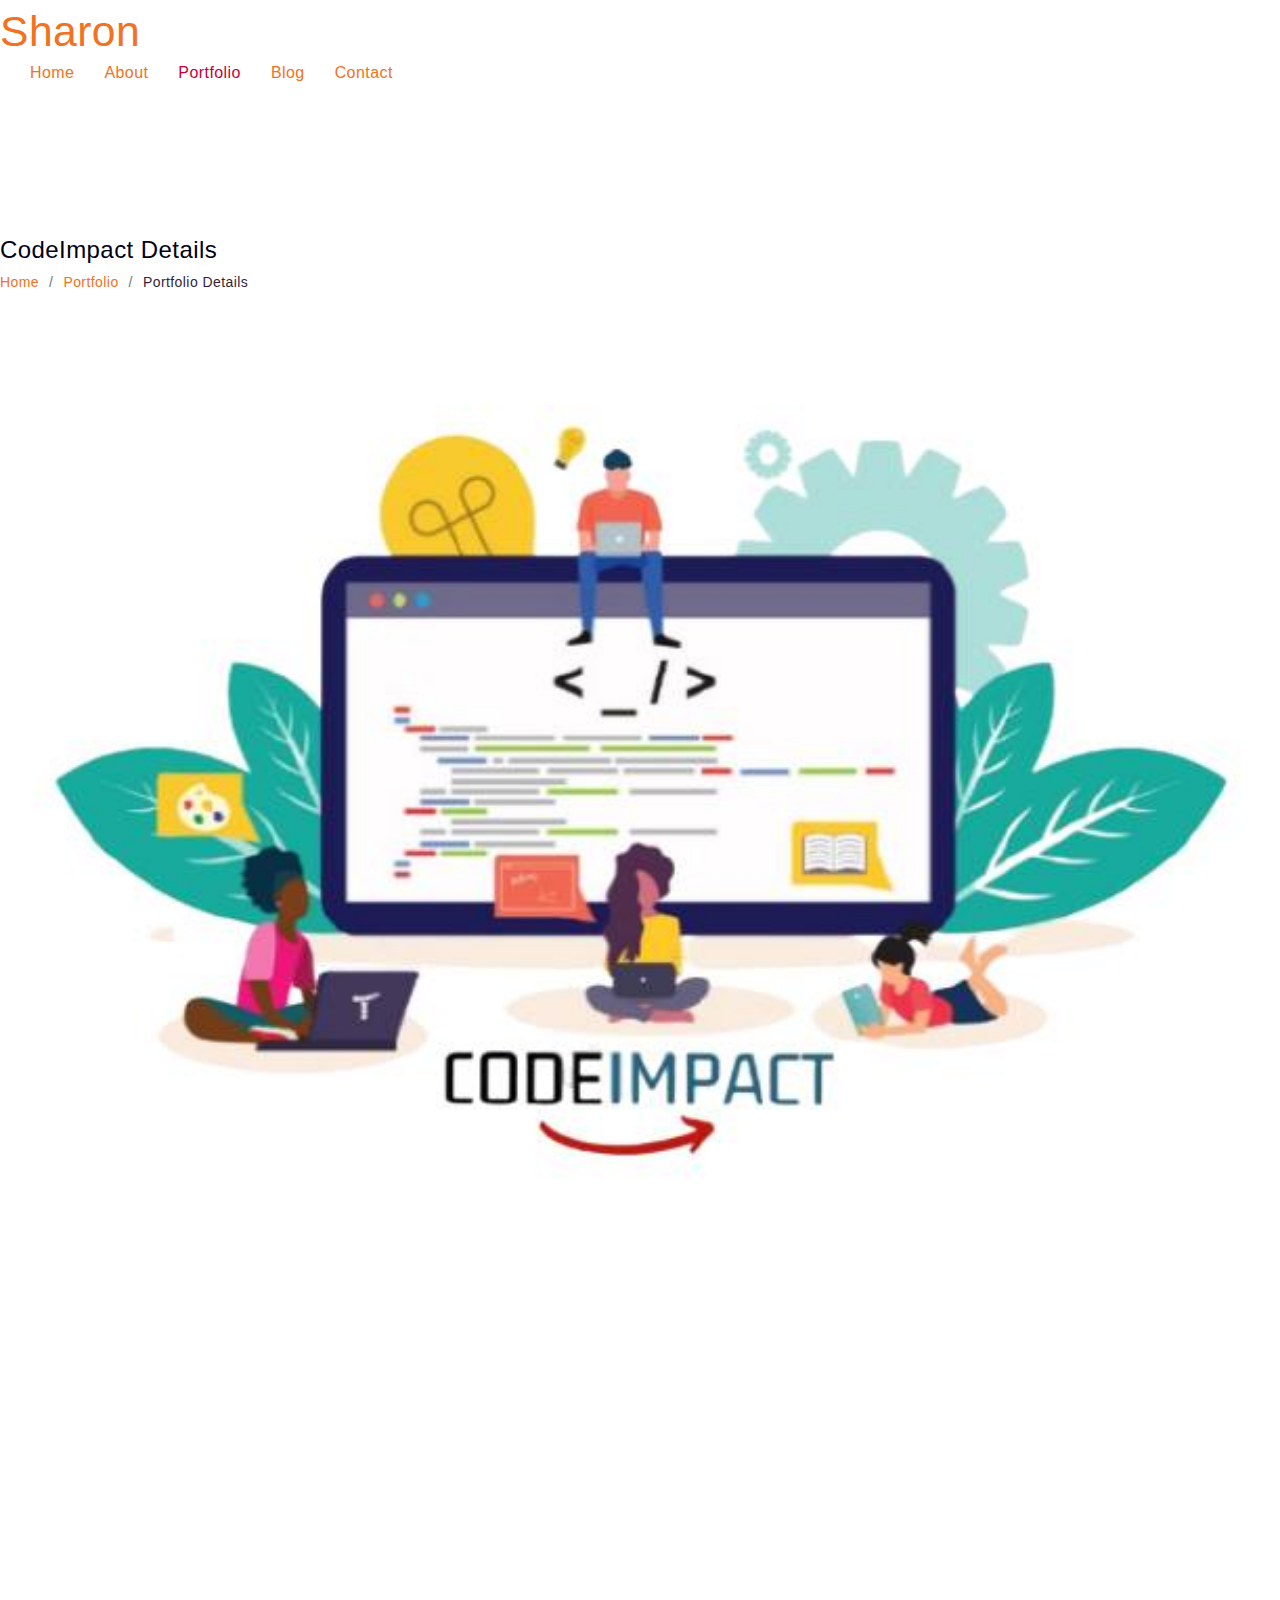
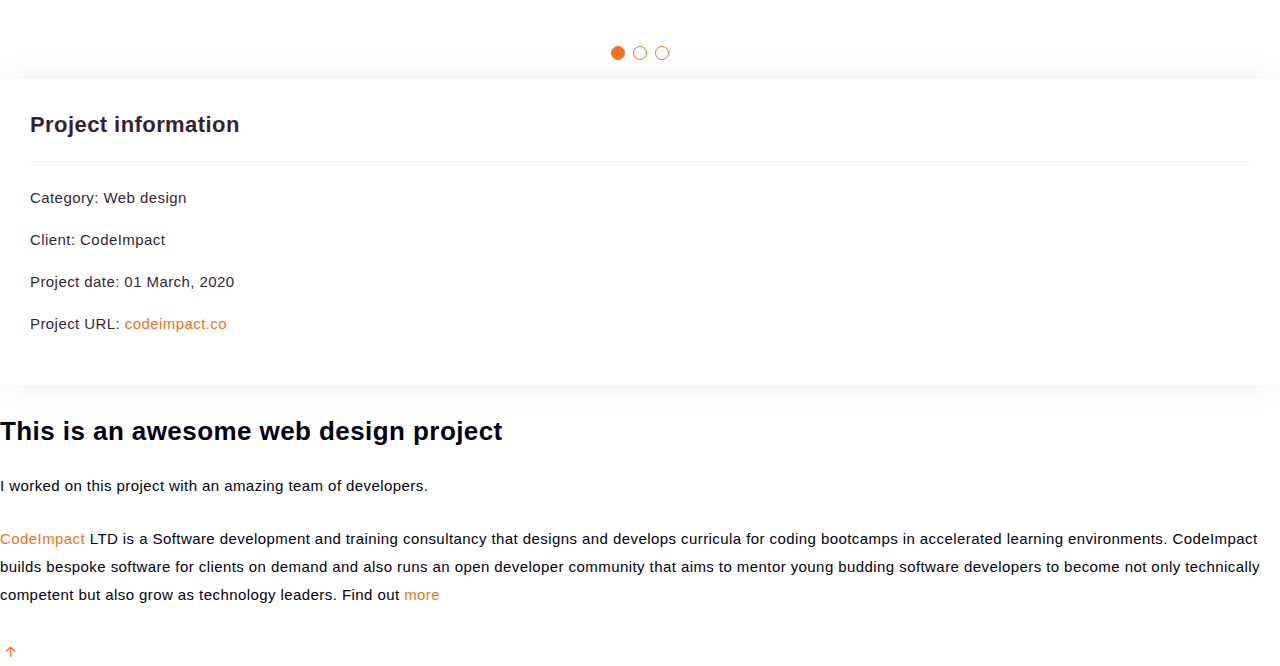
<file: my-portfoio/pages/portfolioDetails/web/codeimpactdetails.html>
<!DOCTYPE html>
<html lang="en">
  <head>
    <meta charset="utf-8" />
    <meta content="width=device-width, initial-scale=1.0" name="viewport" />
    <title>Portfolio Details</title>
    <meta content="" name="description" />
    <meta content="" name="keywords" />

    <!-- Bootstrap CSS -->
    <link
      href="https://cdn.jsdelivr.net/npm/bootstrap@5.0.0-beta2/dist/css/bootstrap.min.css"
      rel="stylesheet"
      integrity="sha384-BmbxuPwQa2lc/FVzBcNJ7UAyJxM6wuqIj61tLrc4wSX0szH/Ev+nYRRuWlolflfl"
      crossorigin="anonymous"
    />

    <!-- CSS Files -->
    <link
      rel="stylesheet"
      href="/my-portfoio/src/assets/bootstrap-icons/bootstrap-icons.css"
    />
    <link rel="stylesheet" href="/my-portfoio/src/assets/boxicons/css/boxicons.min.css" />
    <link rel="stylesheet" href="/my-portfoio/src/assets/glightbox/css/glightbox.min.css" />
    <link rel="stylesheet" href="/my-portfoio/src/assets/swiper/swiper-bundle.min.css" />

    <!-- Main CSS File -->
    <link href="/my-portfoio/src/css/styles.css" rel="stylesheet" />
  </head>

  <body>
    <!-- ======= Header ======= -->
    <header id="header" class="fixed-top header-inner-pages">
      <div class="container d-flex align-items-center justify-content-between">
        <h1 class="logo"><a href="../index.html">Sharon</a></h1>

        <nav id="navbar" class="navbar">
          <ul>
            <li><a class="nav-link scrollto" href="#hero">Home</a></li>
            <li><a class="nav-link scrollto" href="#about">About</a></li>
            <li>
              <a class="nav-link active scrollto" href="#portfolio"
                >Portfolio</a
              >
            </li>
            <li><a class="nav-link scrollto" href="#journal">Blog</a></li>
            <li><a class="nav-link scrollto" href="#contact">Contact</a></li>
          </ul>
          <i class="bi bi-list mobile-nav-toggle"></i>
        </nav>
        <!-- .navbar -->
      </div>
    </header>
    <!-- End Header -->

    <main id="main">
      <!-- ======= Breadcrumbs Section ======= -->
      <section class="breadcrumbs">
        <div class="container">
          <div class="d-flex justify-content-between align-items-center">
            <h2>CodeImpact Details</h2>
            <ol>
              <li><a href="index.html">Home</a></li>
              <li><a href="portfolio.html">Portfolio</a></li>
              <li>Portfolio Details</li>
            </ol>
          </div>
        </div>
      </section>
      <!-- Breadcrumbs Section -->

      <!-- ======= Portfolio Details Section ======= -->
      <section id="portfolio-details" class="portfolio-details">
        <div class="container">
          <div class="row gy-4">
            <div class="col-lg-8">
              <div class="portfolio-details-slider swiper-container">
                <div class="swiper-wrapper align-items-center">
                  <div class="swiper-slide">
                    <img
                      src="/my-portfoio/src/img/portfolio/web/codeimpact.jpg"
                      alt=""
                    />
                  </div>

                  <div class="swiper-slide">
                    <img
                      src="/my-portfoio/src/img/portfolio/web/ci.png"
                      alt=""
                    />
                  </div>

                  <div class="swiper-slide">
                    <img src="/my-portfoio/src/img/portfolio/web/codeimpact.png" alt="" />
                  </div>
                </div>
                <div class="swiper-pagination"></div>
              </div>
            </div>

            <div class="col-lg-4">
              <div class="portfolio-info">
                <h3>Project information</h3>
                <ul>
                  <li><strong>Category</strong>: Web design</li>
                  <li><strong>Client</strong>: CodeImpact</li>
                  <li><strong>Project date</strong>: 01 March, 2020</li>
                  <li>
                    <strong>Project URL</strong>:
                    <a href="https://codeimpact.co/">codeimpact.co</a>
                  </li>
                </ul>
              </div>
              <div class="portfolio-description">
                <h2>This is an awesome web design project</h2>
                <p>
                  I worked on this project with an amazing team of developers.
                  <p>
                    <a href="https://codeimpact.co/">CodeImpact </a>LTD is a Software development and training consultancy 
                    that designs and develops curricula for coding bootcamps in 
                    accelerated learning environments. 
                    CodeImpact builds bespoke software for clients on demand 
                    and also runs an open developer community that aims to mentor 
                    young budding software developers to become not only technically 
                    competent but also grow as technology leaders.
                    Find out <a href="https://codeimpact.co/about/">more</a>
                  </p>
                </p>
              </div>
            </div>
          </div>
        </div>
      </section>
      <!-- End Portfolio Details Section -->
    </main>
    <!-- End #main -->

    <!--Footersection-->

    <a
      href="#"
      class="back-to-top d-flex align-items-center justify-content-center"
      ><i class="bi bi-arrow-up-short"></i
    ></a>

    <!--JS Files -->
    <script
      src="https://cdn.jsdelivr.net/npm/bootstrap@5.0.0-beta2/dist/js/bootstrap.bundle.min.js"
      integrity="sha384-b5kHyXgcpbZJO/tY9Ul7kGkf1S0CWuKcCD38l8YkeH8z8QjE0GmW1gYU5S9FOnJ0"
      crossorigin="anonymous"
    ></script>
    <script src="/my-portfoio/src/assets/glightbox/js/glightbox.min.js"></script>
    <script src="/my-portfoio/src/assets/isotope-layout/isotope.pkgd.min.js"></script>
    <script src="/my-portfoio/src/assets/swiper/swiper-bundle.min.js"></script>
    <script src="/my-portfoio/src/assets/typed.js/typed.min.js"></script>

    <!--Main JS File -->
    <script src="/my-portfoio/src/js/scripts.js"></script>
  </body>
</html>
</file>
<file: my-portfoio/src/css/styles.css>
@import url('https://fonts.googleapis.com/css2?family=Playfair+Display&display=swap');

/*--------------------------------------------------------------
# General      
--------------------------------------------------------------*/
body {
  background: #ffffff;
  color: #351f39;
  font-family: 'Poppins', helvetica;
  font-size: 16pt;
  font-weight: 300;
  line-height: 2rem;
  letter-spacing: 0.02em;
  overflow-x: hidden;
  margin: 0 auto;
  padding: 0;
  box-sizing: border-box;
}

h1,
h2,
h3,
h4,
h5,
h6 {
  margin: 0;
}

h2 {
  color: #010114;
  font-weight: 600;
}

h4 {
  color: #292929;
  font-size: 14px;
  font-weight: 600;
}

a {
  color: #f37121;
  text-decoration: none !important;
  transition: all 0.5s ease-in-out 0s;
  font-weight: 400;
}

a:hover {
  transition: all 0.5s ease-in-out 0s;
}

p {
  margin: 25px 0;
  padding: 0;
  font-size: 15px;
  color: #0b032d;
  line-height: 28px;
}

::-moz-selection {
  background: #b8a07e;
  color: #fff;
}

::selection {
  background: #b8a07e;
  color: #fff;
}

.section-button {
  border: solid #c70039 0.2rem;
  color: #002d5b;
  font-size: 1rem;
  height: 50px;
  padding: 0 10px;
  border-radius: 25px;
  margin: 2rem 1rem 0 0;
  font-weight: 800;
}
.section-button a {
  color: #002d5b;
}
.section-button a:hover {
  color: #c70039;
}
button:hover {
  color: #c70039;
}

.padDiv {
  padding: 30px 20px;
}

.section-title {
  margin-bottom: 70px;
}

.section-title h2 {
  font-size: 25px;
  letter-spacing: 2px;
  color: #002d5b;
}
.paddsection {
  padding-top: 9rem;
  padding-bottom: 9rem;
}

.paddsections {
  padding-top: 9rem;
  padding-bottom: 9rem !important;
}

.hvr-shutter-in-horizontal::before {
  background: #333;
}

.hvr-shutter-in-horizontal:hover {
  background: #b8a07e;
}

.mb-30 {
  margin-bottom: 30px;
}

.main-content {
  padding-top: 140px;
}
/*--------------------------------------------------------------
# Header
--------------------------------------------------------------*/
#header {
  transition: all 0.5s;
  z-index: 997;
  padding: 15px 0;
  background-color: #fff;
  top: -100%;
  box-shadow: 0px 2px 25px rgba(0, 0, 0, 0.08);
}
#header.header-scrolled,
#header.header-inner-pages {
  top: 0;
}
@media (max-width: 992px) {
  #header {
    border: 0;
  }
}
/**
* Desktop Navigation 
*/
.navbar {
  padding: 0;
}

.navbar ul {
  margin: 0;
  padding: 0;
  display: flex;
  list-style: none;
  align-items: center;
}

.navbar li {
  position: relative;
}

.navbar a {
  display: flex;
  align-items: center;
  justify-content: space-between;
  padding: 10px 0 10px 30px;
  font-family: 'Poppins', sans-serif;
  font-size: 12pt;
  font-weight: 500;
  color: #f37121;
  white-space: nowrap;
  transition: 0.3s;
}

.navbar a i {
  font-size: 12px;
  line-height: 0;
  margin-left: 5px;
}

.navbar a:hover,
.navbar .active,
.navbar li:hover > a {
  color: #c70039;
}
/**
* Mobile Navigation 
*/
.mobile-nav-toggle {
  color: #4b4a4a;
  font-size: 28px;
  cursor: pointer;
  display: none;
  line-height: 0;
  transition: 0.5s;
}

.mobile-nav-toggle.bi-x {
  color: #fff;
}

@media (max-width: 991px) {
  .mobile-nav-toggle {
    display: block;
  }
  .navbar ul {
    display: none;
  }
}

.navbar-mobile {
  position: fixed;
  overflow: hidden;
  top: 0;
  right: 0;
  left: 0;
  bottom: 0;
  background: rgba(49, 49, 49, 0.9);
  transition: 0.3s;
}

.navbar-mobile .mobile-nav-toggle {
  position: absolute;
  top: 15px;
  right: 15px;
}

.navbar-mobile ul {
  display: block;
  position: absolute;
  top: 55px;
  right: 15px;
  bottom: 15px;
  left: 15px;
  padding: 10px 0;
  border-radius: 10px;
  background-color: #fff;
  overflow-y: auto;
  transition: 0.3s;
}

.navbar-mobile a {
  padding: 10px 20px;
  font-size: 15px;
  color: #f37121;
}

.navbar-mobile a:hover,
.navbar-mobile .active,
.navbar-mobile li:hover > a {
  color: #c70039;
}

.navbar-mobile .getstarted {
  margin: 15px;
}

/*--------------------------------------------------------------
# Hero
--------------------------------------------------------------*/
#hero {
  background: url('../img/home-banner-img.jpg') repeat scroll center
    center/cover;
  filter: grayscale(25%);
  height: 100vh;
  width: 100%;
}

#hero .hero-content {
  height: 100vh;
  text-align: left;
  width: 100%;
  display: flex;
  justify-content: center;
  flex-direction: column;
}
.hero-content h2 {
  color: #fff;
  line-height: 3.5rem;
  font-size: 40pt;
}

.hero-content h1 {
  font-size: 40px;
  font-weight: 700;
  margin-bottom: 10px;
  text-transform: uppercase;
  color: #f37121;
}

.hero-content p {
  font-size: 13px;
  letter-spacing: 3px;
  margin-top: 0;
  margin-bottom: 30px;
  text-transform: capitalize;
  color: #fff;
  font-weight: 500;
}

.hero-content .list-social li {
  float: left;
  margin-right: 20px;
}

.hero-content .list-social li i {
  color: #f37121;
  font-size: 1.5rem;
}

/*-----------------------------------------------------------------------------------*/
/*  About
/*-----------------------------------------------------------------------------------*/
#about {
  width: 100%;
  height: auto;
  background: #ffffff;
  padding-top: 9rem;
}

#about .div-img-bg {
  padding-bottom: 2.8rem;
  border: 15px solid rgba(243, 113, 33, 0.9);
  border-radius: 8%;
}

#about .div-img-bg .about-img img {
  width: 100%;
  box-shadow: 0px 0px 85px 0px rgba(71, 10, 10, 0.14);
  margin-top: -60px;
  margin-left: 40px;
  height: 400px;
  -o-object-fit: cover;
  object-fit: cover;
}

#about .about-descr .p-heading {
  font-size: 28px;
  text-align: left;
  color: #002d5b;
}

#about .about-descr .separator {
  max-width: 80%;
  margin-bottom: 0;
  text-align: left;
  color: #010114;
}

/*--------------------------------------------------------------
# Services
--------------------------------------------------------------*/
#services {
  color: #002d5b;
}
#services p {
  color: #010114;
}

#services .service-item {
  border: solid 1px rgba(0, 45, 91, 0.1);
  box-shadow: 2px 2px 2px 1px rgba(0, 0, 0, 0.2);
  transition: all 0.4s ease-out 0s;
  position: relative;
  padding: 3rem;
  height: 550px;
}
#services .service-item:hover {
  background-color: rgba(17, 29, 94, 0.1);
}
#services .service-item .service-img img {
  margin-bottom: 1.4rem;
}

/*--------------------------------------------------------------
# Portfolio
--------------------------------------------------------------*/
#portfolio {
  position: relative;
  background-color: rgba(0, 45, 91, 0.1);
}

#portfolio #portfolio-flters {
  padding: 0;
  margin: 0 auto 35px auto;
  list-style: none;
  text-align: center;
  border-radius: 50px;
  padding: 2px 15px;
}

#portfolio #portfolio-flters li {
  cursor: pointer;
  display: inline-block;
  padding: 10px 15px 8px 15px;
  font-size: 14px;
  font-weight: 600;
  line-height: 1;
  text-transform: uppercase;
  color: #002d5b;
  margin-bottom: 5px;
  transition: all 0.3s ease-in-out;
}

#portfolio #portfolio-flters li:hover,
#portfolio #portfolio-flters li.filter-active {
  color: #f37121;
}

#portfolio #portfolio-flters li:last-child {
  margin-right: 0;
}

#portfolio .portfolio-item {
  margin-bottom: 30px;
}

#portfolio .portfolio-item .portfolio-info {
  opacity: 0;
  position: absolute;
  left: 30px;
  right: 30px;
  bottom: 0;
  z-index: 3;
  transition: all ease-in-out 0.3s;
  background: rgba(255, 255, 255, 0.9);
  padding: 15px;
}

#portfolio .portfolio-item .portfolio-info h4 {
  font-size: 18px;
  color: #111d5e;
  font-weight: 600;
  margin-bottom: 10px;
}

#portfolio .portfolio-item .portfolio-info p {
  color: #f37121;
  font-size: 14px;
  margin: 0;
  padding: 0;
}
.portfolio-details .portfolio-description p {
  color: #010114;
}
#portfolio .portfolio-item .portfolio-info .preview-link,
#portfolio .portfolio-item .portfolio-info .details-link {
  position: absolute;
  right: 40px;
  font-size: 24px;
  top: calc(50% - 18px);
  color: #f37121;
}

#portfolio .portfolio-item .portfolio-info .preview-link:hover,
#portfolio .portfolio-item .portfolio-info .details-link:hover {
  color: #c70039;
}

#portfolio .portfolio-item .portfolio-info .details-link {
  right: 10px;
}

#portfolio .portfolio-item:hover .portfolio-info {
  opacity: 1;
  bottom: 20px;
}

/*--------------------------------------------------------------
# Portfolio Details
--------------------------------------------------------------*/
.portfolio-details {
  padding-top: 40px;
}

.portfolio-details .portfolio-details-slider img {
  width: 100%;
}

.portfolio-details .portfolio-details-slider .swiper-pagination {
  margin-top: 20px;
  position: relative;
}

.portfolio-details
  .portfolio-details-slider
  .swiper-pagination
  .swiper-pagination-bullet {
  width: 12px;
  height: 12px;
  background-color: #fff;
  opacity: 1;
  border: 1px solid #f37121;
}

.portfolio-details
  .portfolio-details-slider
  .swiper-pagination
  .swiper-pagination-bullet-active {
  background-color: #f37121;
}

.portfolio-details .portfolio-info {
  padding: 30px;
  box-shadow: 0px 0 30px rgba(75, 74, 74, 0.08);
}

.portfolio-details .portfolio-info h3 {
  font-size: 22px;
  font-weight: 700;
  margin-bottom: 20px;
  padding-bottom: 20px;
  border-bottom: 1px solid #eee;
}

.portfolio-details .portfolio-info ul {
  list-style: none;
  padding: 0;
  font-size: 15px;
}

.portfolio-details .portfolio-info ul li + li {
  margin-top: 10px;
}

.portfolio-details .portfolio-description {
  padding-top: 30px;
}

.portfolio-details .portfolio-description h2 {
  font-size: 26px;
  font-weight: 700;
  margin-bottom: 20px;
}

.portfolio-details .portfolio-description p {
  padding: 0;
}

/*--------------------------------------------------------------
# Breadcrumbs
--------------------------------------------------------------*/
.breadcrumbs {
  padding: 120px 0 0 0;
  background-color: white;
  min-height: 40px;
}

@media (max-width: 992px) {
  .breadcrumbs {
    padding-top: 100px;
  }
}

.breadcrumbs h2 {
  font-size: 24px;
  font-weight: 300;
  margin: 0;
}

@media (max-width: 992px) {
  .breadcrumbs h2 {
    margin: 0 0 10px 0;
  }
}

.breadcrumbs ol {
  display: flex;
  flex-wrap: wrap;
  list-style: none;
  padding: 0;
  margin: 0;
  font-size: 14px;
}

.breadcrumbs ol li + li {
  padding-left: 10px;
}

.breadcrumbs ol li + li::before {
  display: inline-block;
  padding-right: 10px;
  color: #6c757d;
  content: '/';
}

@media (max-width: 768px) {
  .breadcrumbs .d-flex {
    display: block !important;
  }
  .breadcrumbs ol {
    display: block;
  }
  .breadcrumbs ol li {
    display: inline-block;
  }
}
/*--------------------------------------------------------------
# Blog
--------------------------------------------------------------*/
#blogs .blog-item {
  box-shadow: 2px 2px 2px 1px rgba(1, 1, 20, 0.2);
  background-color: rgba(1, 1, 20, 0.9);
  border-radius: 0.4rem;
  height: 600px;
}

#blogs .blog-item .blog-img img {
  width: 100%;
}

#blogs .blog-item h5,
p {
  color: #fff;
}
#blogs .blog-item p {
  padding: 0 1rem 0 1rem;
  font-size: 12pt;
}
#blogs .blog-item h5 {
  padding-top: 1rem;
  font-weight: 700;
}
#blogs .blog-item .blog-info h6 {
  color: #f37121;
}
#blogs .blog-item .blog-info a {
  font-weight: 600;
}

/*--------------------------------------------------------------
# Contact
--------------------------------------------------------------*/
#contact {
  background-color: #010114;
  padding-top: 90px;
}
#contact h2 {
  color: #ffffff;
}
#contact p {
  color: #ffffff;
  font-size: 14pt;
}

#contact span {
  font-size: 25pt;
  font-weight: 700;
}
/*--------------------------------------------------------------
# Footer
--------------------------------------------------------------*/
#footer {
  background: #010114;
  padding-top: 50px;
  padding-bottom: 50px;
}

#footer .socials-media {
  width: 100%;
}

#footer .socials-media ul {
  display: inline-block;
  float: none;
  margin: 0 0 20px 0;
}

#footer .socials-media ul li {
  float: left;
  margin-left: 10px;
  margin-right: 10px;
}

#footer .socials-media ul li a {
  font-size: 24px;
  color: #f37121;
  letter-spacing: 0.1em;
  font-weight: 500;
  background: transparent;
  text-transform: uppercase;
  transition: all 0.5s ease-in-out 0s;
}

#footer .socials-media ul li a:hover {
  color: #c70039;
  transition: all 0.5s ease-in-out 0s;
}

#footer p {
  font-size: 12px;
  letter-spacing: 0.1em;
  font-weight: 500;
  margin-top: 0;
  text-transform: uppercase;
  color: #fff;
}
</file>
